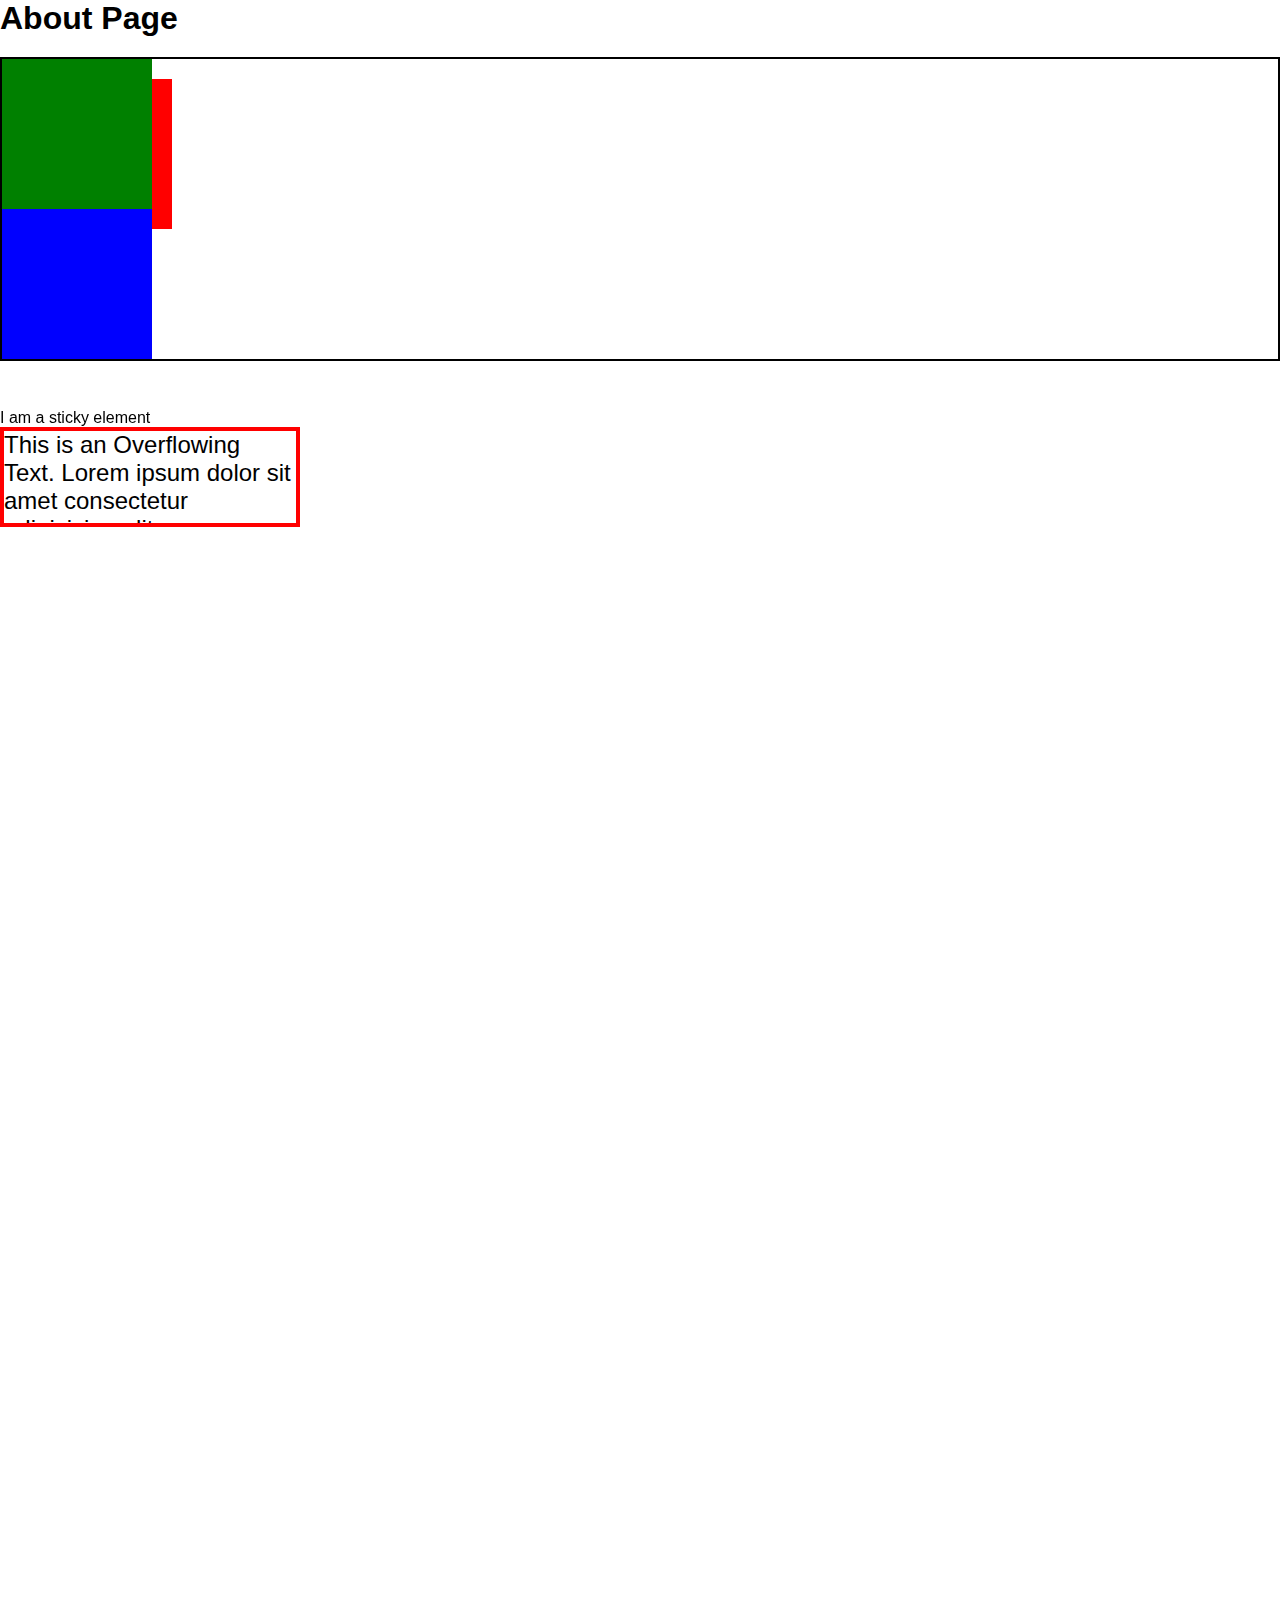
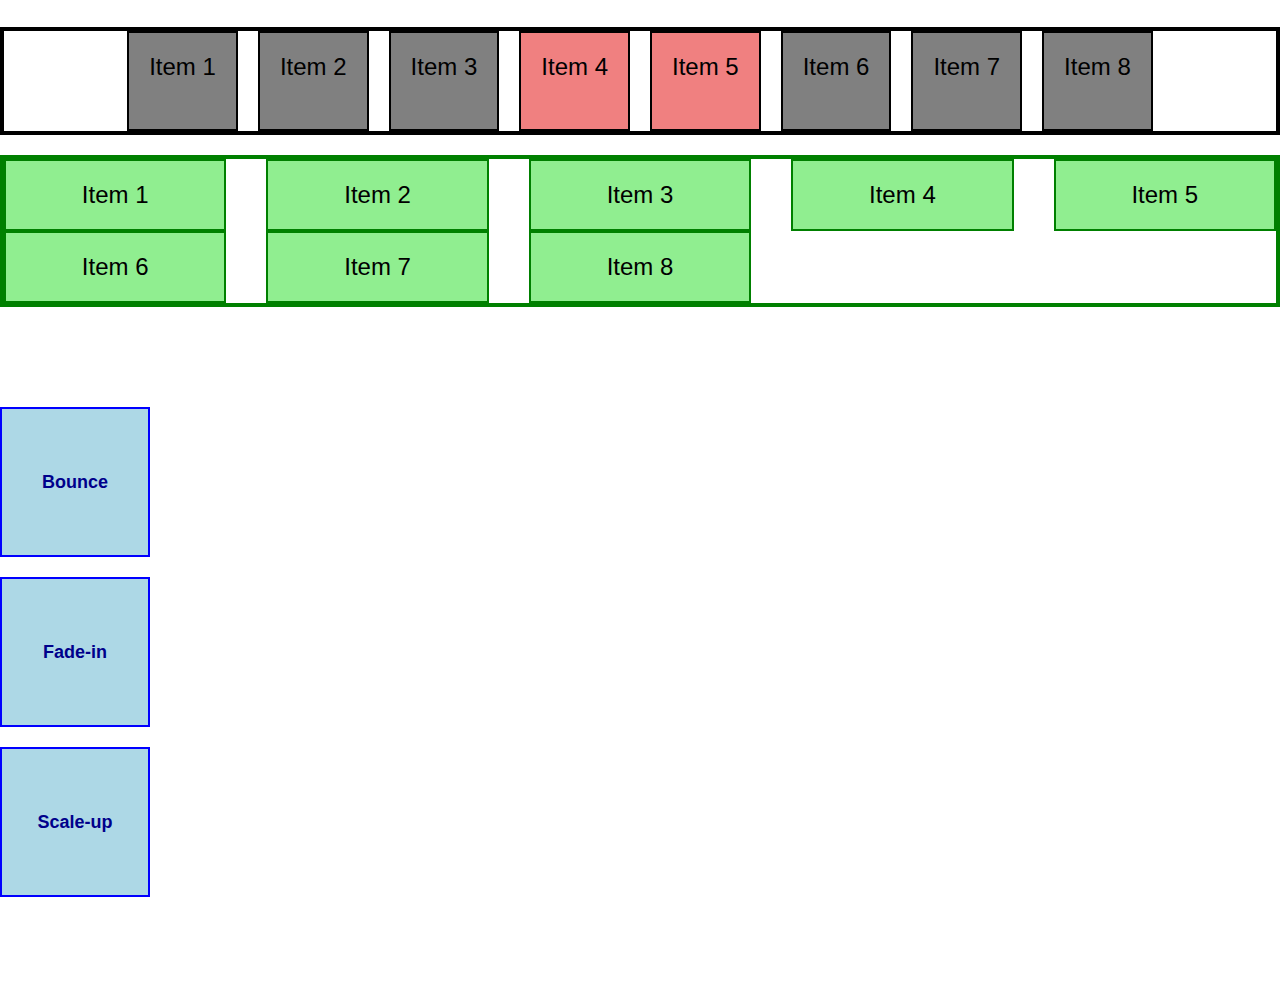
<file: about.html>
<!DOCTYPE html>
<html lang="en">
<head>
    <meta charset="UTF-8">
    <meta name="viewport" content="width=device-width, initial-scale=1.0">
    <title>About</title>
    <link rel="stylesheet" href="about.css">
</head>
<body>
    <h1>About Page </h1>
    
    <div class="container">
        <div class="red"></div>
        <div class="green"></div>
        <div class="blue"></div>
    </div>
   
        <div class="sticky">I am a sticky element</div>
        <div class="overflow">
            This is an Overflowing Text. Lorem ipsum dolor sit amet consectetur adipisicing elit. Necessitatibus exercitationem blanditiis sit facilis, quidem quia nihil sapiente excepturi quos facere omnis. Quisquam at nemo voluptatem temporibus molestiae deleniti accusantium assumenda.
            </div>
            <br><br><br><br><br><br><br><br><br><br><br><br><br><br><br><br><br><br><br><br><br><br><br><br><br><br><br><br><br><br><br><br><br><br><br><br><br><br><br><br><br><br><br><br><br><br><br><br><br><br><br><br><br><br><br><br><br><br><br><br>

            <div class="flex-container">
                <div class="flex-item">Item 1</div>
                <div class="flex-item">Item 2</div>
                <div class="flex-item">Item 3</div>
                <div class="flex-item">Item 4</div>
                <div class="flex-item">Item 5</div>
                <div class="flex-item">Item 6</div>
                <div class="flex-item">Item 7</div>
                <div class="flex-item">Item 8</div>
            </div>
            <div class="grid-container">
                <div class="grid-item">Item 1</div>
                <div class="grid-item">Item 2</div>
                <div class="grid-item">Item 3</div>
                <div class="grid-item">Item 4</div>
                <div class="grid-item">Item 5</div>
                <div class="grid-item">Item 6</div>
                <div class="grid-item">Item 7</div>
                <div class="grid-item">Item 8</div>
            </div>
        

            <div class="animation-container">
                <div class="box bounce">Bounce </div>
                <div class="box fade-in">Fade-in</div>
                <div class="box scale-up">Scale-up</div>
            </div>
            
    
</body>
</html>
</file>
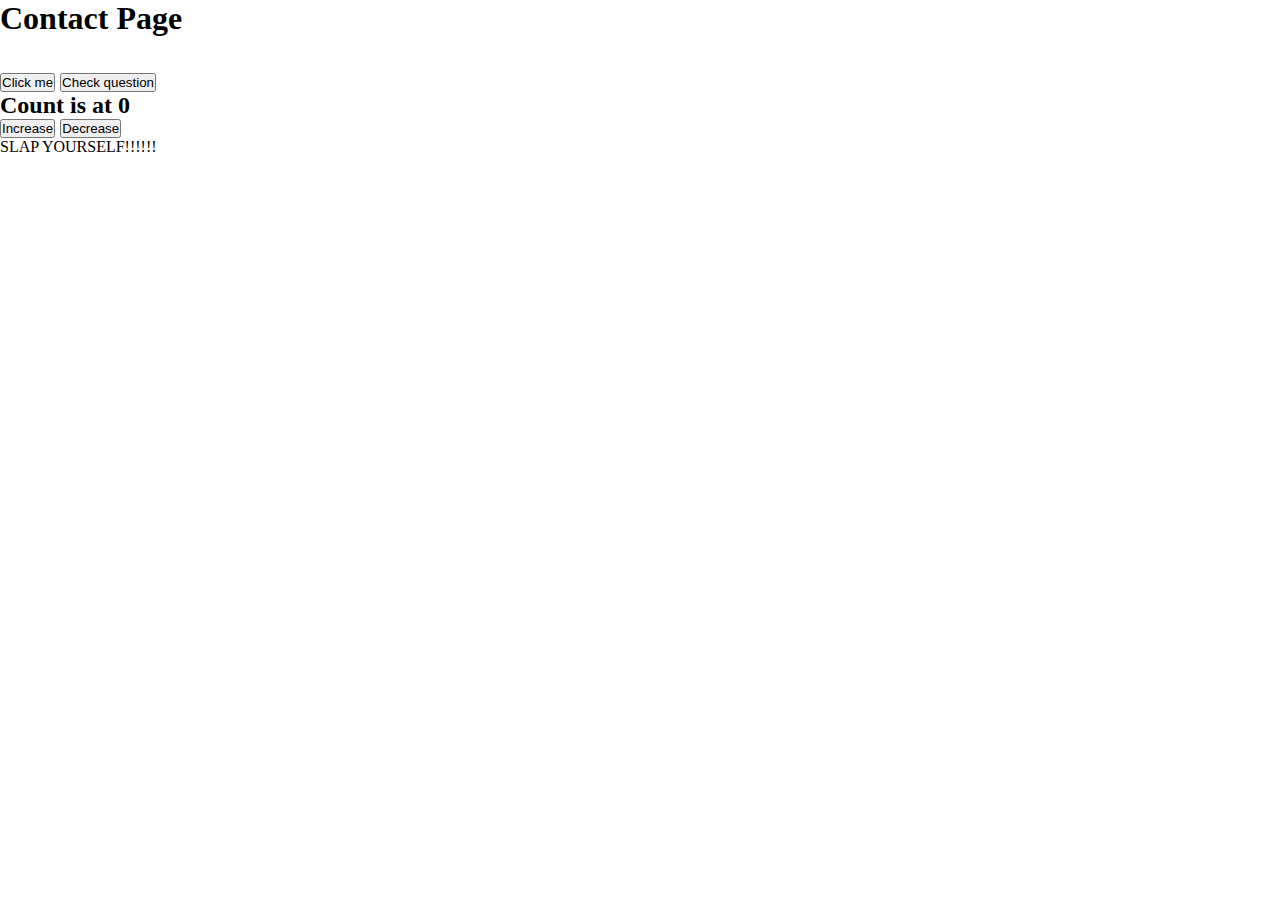
<file: contact.html>
<!DOCTYPE html>
<html lang="en">
<head>
    <meta charset="UTF-8">
    <meta name="viewport" content="width=device-width, initial-scale=1.0">
    <title>Contact</title>
    <link rel="stylesheet" href="contact.css">
    <style>
        div.group {
            display: flex;
            gap: 5px;
        }
    </style>
</head>
<body>
    <h1>Contact Page </h1>
    <br><br>                                                                                                              
    <div class="group">
        <!-- Inline Scripting -->
        <button onclick="window.alert('Welcome, Ayomiposi and Faithfulness')">Click me</button>
        <!-- Internal Scripting -->
        <button id="nau">Check question</button>
        <script>
            document.getElementById("nau").addEventListener
            ("click", function() {
                window.prompt("How are you finding today's class?");
            });
        </script>
    </div>
    <div>
        <h2>Count is at <span id="count"></span></h2>
        <div class="group">
            <button id="increase">Increase</button>
            <button id="decrease">Decrease</button>
        </div>
    </div>
    <script src="./contact.js"></script>
    <div>
        <p>
            SLAP YOURSELF!!!!!!
        </p>
    </div>
</body>
</html>


<!-- DOM Manipulation means using JavaScript to change or control what appears on a webpage.
DOM = Document Object Model
It represents your HTML as a tree of objects that JavaScript can interact with.

🧠 Simple Meaning
👉 DOM Manipulation = changing HTML or CSS using JavaScript
You can:


Change text


Change colors


Add or remove elements


Respond to clicks


Hide or show things



📌 Example HTML
<h1 id="title">Hello World</h1>
<button onclick="changeText()">Click me</button>


📌 JavaScript (DOM Manipulation)
function changeText() {
  document.getElementById("title").textContent = "Hello Faith!";
}

✅ When the button is clicked, the text changes.

🔑 Common DOM Methods
1️⃣ getElementById()
document.getElementById("box");

2️⃣ querySelector()
document.querySelector(".container");

3️⃣ Change Text
element.textContent = "New Text";

4️⃣ Change Style
element.style.color = "red";

5️⃣ Add Class
element.classList.add("active");

6️⃣ Remove Element
element.remove();


🧩 Example: Button Changes Color
<button id="btn">Click me</button>

<script>
  let btn = document.getElementById("btn");

  btn.onclick = function () {
    btn.style.backgroundColor = "blue";
    btn.style.color = "white";
  };
</script>


💡 Why DOM Manipulation is Important
✔ Makes websites interactive
✔ Used in forms, games, dashboards
✔ Core skill for JavaScript developers
✔ Used in React, Vue, Angular

If you want, I can next explain:
✅ DOM Events
✅ DOM vs BOM
✅ Mini project using DOM
✅ DOM manipulation with examples for beginners
Just tell me 😊 -->
</file>
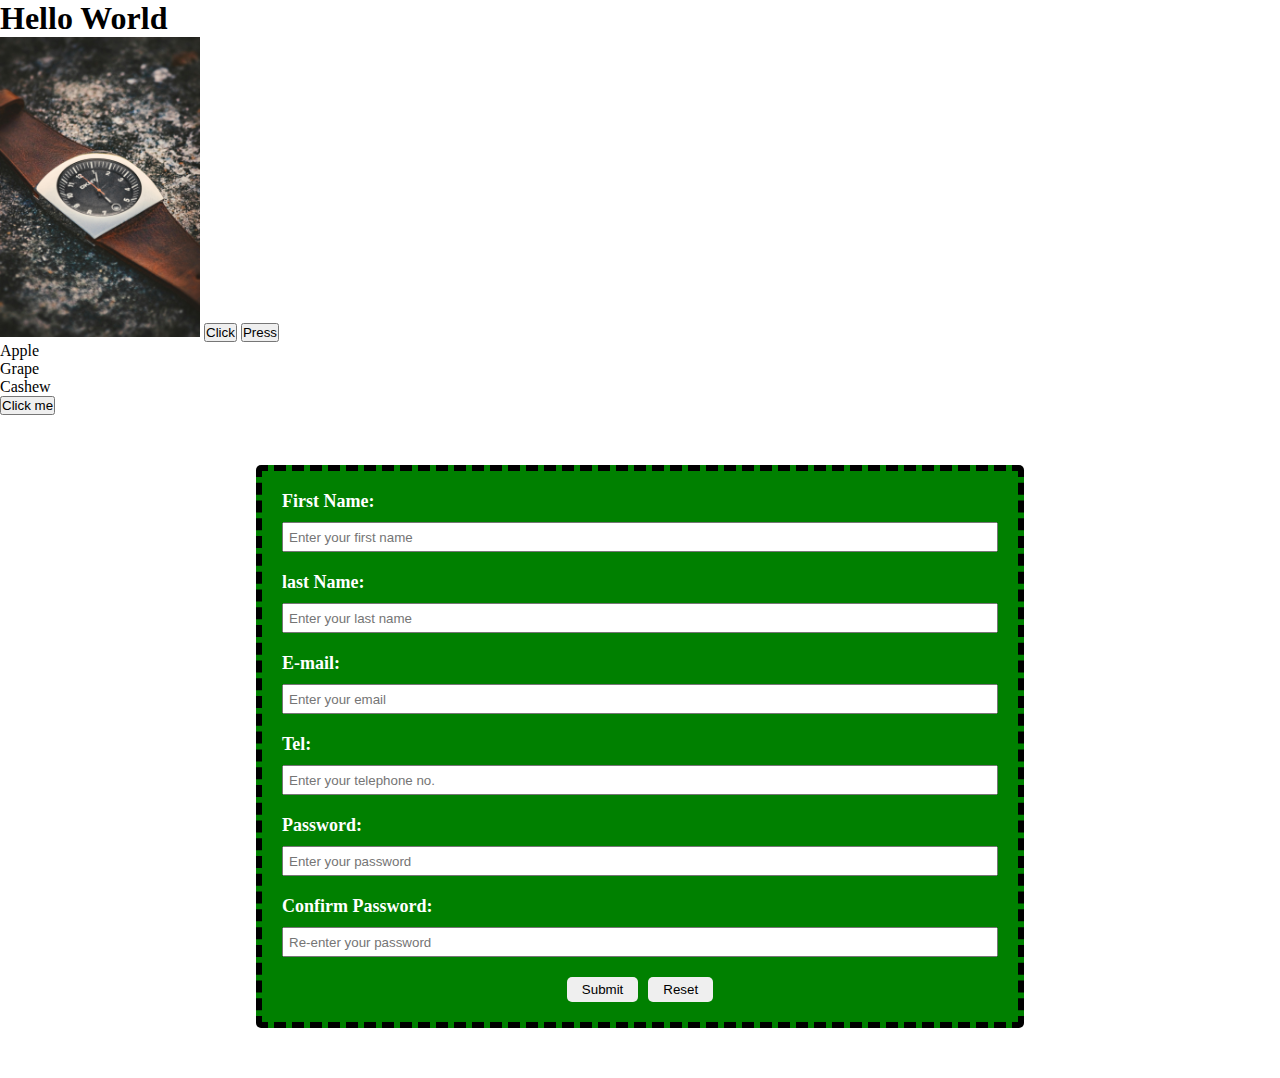
<file: dom.html>
<!DOCTYPE html>
<html lang="en">
<head>
    <meta charset="UTF-8">
    <meta name="viewport" content="width=device-width, initial-scale=1.0">
    <title>DOM and DOM Manipulation</title>
    <script defer src="dom.js"></script>
    <link rel="stylesheet" href="dom.css">
</head>
<body>
    <h1 id="heading">Hello World</h1>
    <img src="./pexels-atelier-kommpass-2152247243-34031837.jpg" width="200px" alt="watch">
    <button type="button" class="btn">Click</button>
    <button type="button" class="btn">Press</button>

    <!-- List of items -->
    <ul id="fruits">
        <!-- To Populate dynamically -->

    </ul>
    

    

<!-- Dropdown -->
    <div class="dropdown-container">
        <!-- Trigger Element -->
       <button type="button" id="menu-btn">Click me</button>

        <!-- Dropdown Menu -->
        <div class="dropdown-menu" id="menu">
            <li>Item 1</li>
            <li>Item 2</li>
            <li>Item 3</li>
            <li>Item 4</li>
            <li>Item 5</li>
            <li>Item 6</li>
            <li>Item 7</li>
            <li>Item 8</li>
        </div>
    </div>



<div class="form-wrapper">
    <form action="" method="post" id="myForm" onsubmit="return validateForm()">
        <fieldset>
           <label for="firstname">First Name:</label>
           <input type="text" name="firstname" id="firstname" placeholder="Enter your first name" >
        </fieldset>
        <fieldset>
           <label for="lastname">last Name:</label>
           <input type="text" name="lastname" id="lastname" placeholder="Enter your last name" >
        </fieldset>
        <fieldset>
           <label for="email">E-mail:</label>
           <input type="email" name="email" id="email" placeholder="Enter your email" >
        </fieldset>
        <fieldset>
           <label for="tel">Tel:</label>
           <input type="tel" name="tel" id="tel" placeholder="Enter your telephone no." >
        </fieldset>
        <fieldset> 
           <label for="password">Password:</label>
           <input type="password" name="password" id="password" placeholder="Enter your password" >
        </fieldset>
        <fieldset>
           <label for="c-password">Confirm Password:</label>
           <input type="password" name="c-password" id="cpassword" placeholder="Re-enter your password" >
        </fieldset>
        <fieldset>
            <button type="submit">Submit</button>
            <button type="reset">Reset</button>
        </fieldset>
    </form>
    
    <div class="modal-wrapper" id="modal-wrapper">
        <div class="modal" id="modal">
            <h2 id="title"></h2>
            <p id="desc"></p>
            <button type="button" id="cancel">Cancel</button>
        </div>
    </div>
</div>
</body>
</html>
</file>
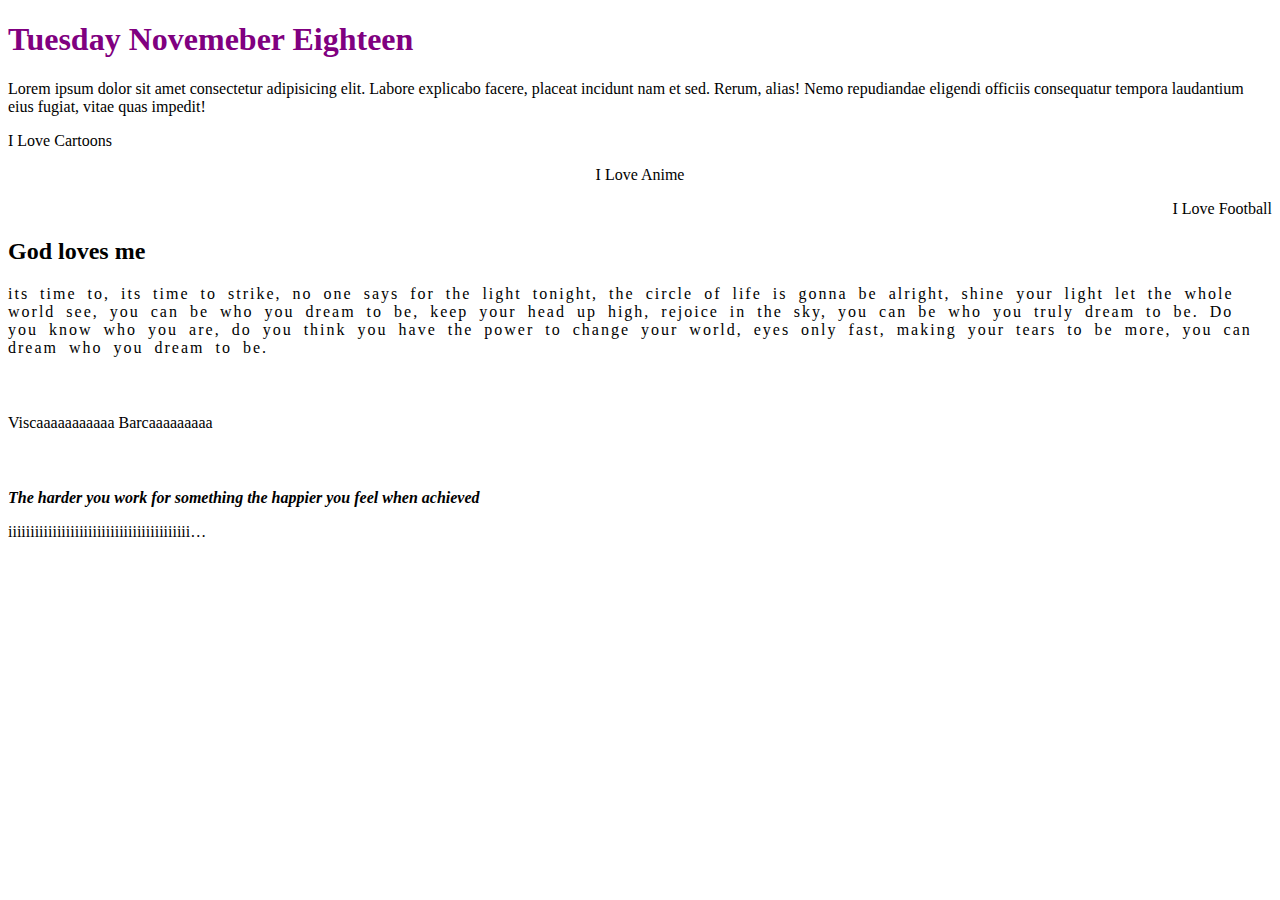
<file: New folder/assignment.html>
<!DOCTYPE html>
<html lang="en">
<head>
    <meta charset="UTF-8">
    <meta name="viewport" content="width=device-width, initial-scale=1.0">
    <title>Assignment</title>
    <link rel="stylesheet" href="assignment.css">
</head>
<body>
    <h1>tuesday novemeber eighteen</h1>
<p class="style">Lorem ipsum dolor sit amet consectetur adipisicing elit. Labore explicabo facere, placeat incidunt nam et sed. Rerum, alias! Nemo repudiandae eligendi officiis consequatur tempora laudantium eius fugiat, vitae quas impedit!</p>
<p class="left">I Love Cartoons</p>
<p class="center">I Love Anime</p>
<p class="right">I Love Football</p>
<h2>God loves me</h2>
<p class="spacing">its time to, its time to strike, no one says for the light tonight, the circle of life is gonna be alright, shine your light let the whole world see, you can be who you dream to be, keep your head up high, rejoice in the sky, you can be who you truly dream to be. Do you know who you are, do you think you have the power to change your world, eyes only fast, making your tears to be more, you can dream who you dream to be.</p>
<p class="height">Viscaaaaaaaaaaa Barcaaaaaaaaa</p>
<p class="weight">The harder you work for something the happier you feel when achieved</p>
<p class="overflow"> [base64]</p>

</body>
</html>
</file>
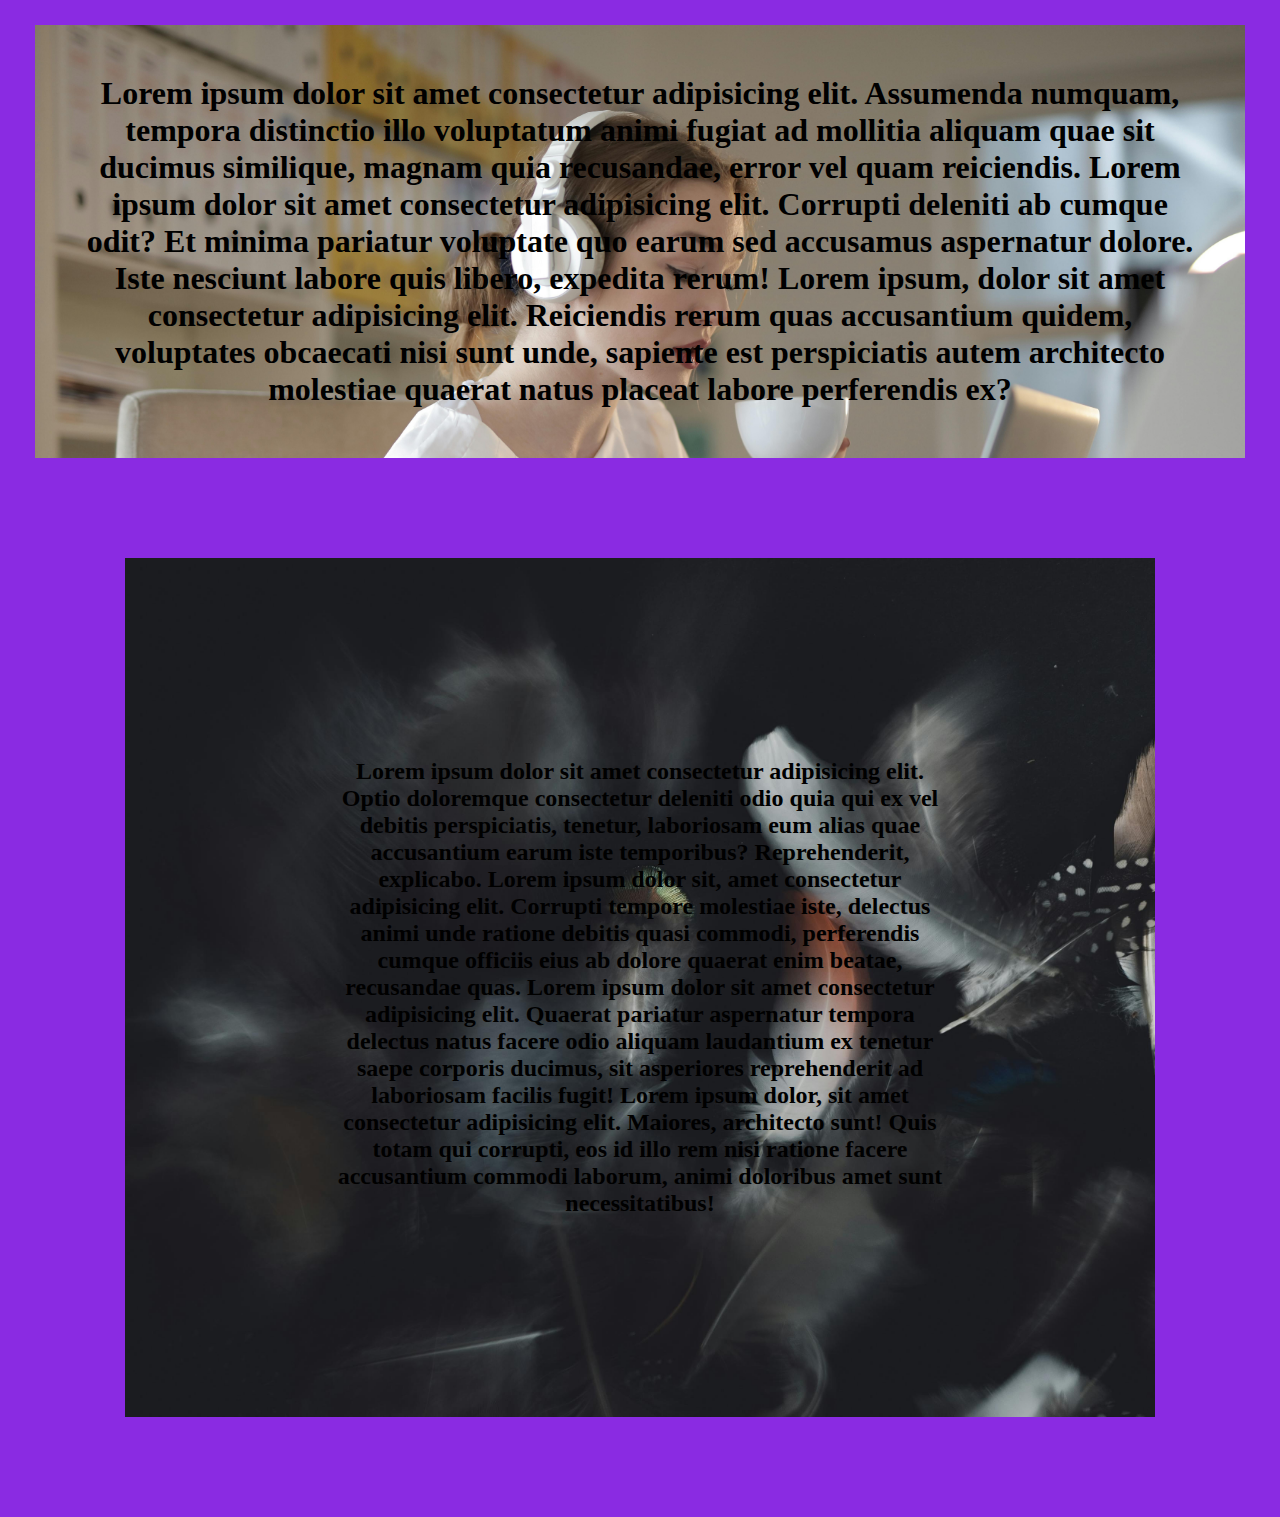
<file: New folder/assignment2.html>
<!DOCTYPE html>
<html lang="en">
<head>
    <meta charset="UTF-8">
    <meta name="viewport" content="width=device-width, initial-scale=1.0">
    <title>Assignment on Background</title>
    <link rel="stylesheet" href="assignment2.css">
</head>
<body>
    <div id="wrap" class="wrapper">
        <h1>Lorem ipsum dolor sit amet consectetur adipisicing elit. Assumenda numquam, tempora distinctio illo voluptatum animi fugiat ad mollitia aliquam quae sit ducimus similique, magnam quia recusandae, error vel quam reiciendis. Lorem ipsum dolor sit amet consectetur adipisicing elit. Corrupti deleniti ab cumque odit? Et minima pariatur voluptate quo earum sed accusamus aspernatur dolore. Iste nesciunt labore quis libero, expedita rerum! Lorem ipsum, dolor sit amet consectetur adipisicing elit. Reiciendis rerum quas accusantium quidem, voluptates obcaecati nisi sunt unde, sapiente est perspiciatis autem architecto molestiae quaerat natus placeat labore perferendis ex?</h1>
        <h2>Lorem ipsum dolor sit amet consectetur adipisicing elit. Optio doloremque consectetur deleniti odio quia qui ex vel debitis perspiciatis, tenetur, laboriosam eum alias quae accusantium earum iste temporibus? Reprehenderit, explicabo. Lorem ipsum dolor sit, amet consectetur adipisicing elit. Corrupti tempore molestiae iste, delectus animi unde ratione debitis quasi commodi, perferendis cumque officiis eius ab dolore quaerat enim beatae, recusandae quas. Lorem ipsum dolor sit amet consectetur adipisicing elit. Quaerat pariatur aspernatur tempora delectus natus facere odio aliquam laudantium ex tenetur saepe corporis ducimus, sit asperiores reprehenderit ad laboriosam facilis fugit! Lorem ipsum dolor, sit amet consectetur adipisicing elit. Maiores, architecto sunt! Quis totam qui corrupti, eos id illo rem nisi ratione facere accusantium commodi laborum, animi doloribus amet sunt necessitatibus! </h2>
    </div>
</body>
</html>
</file>
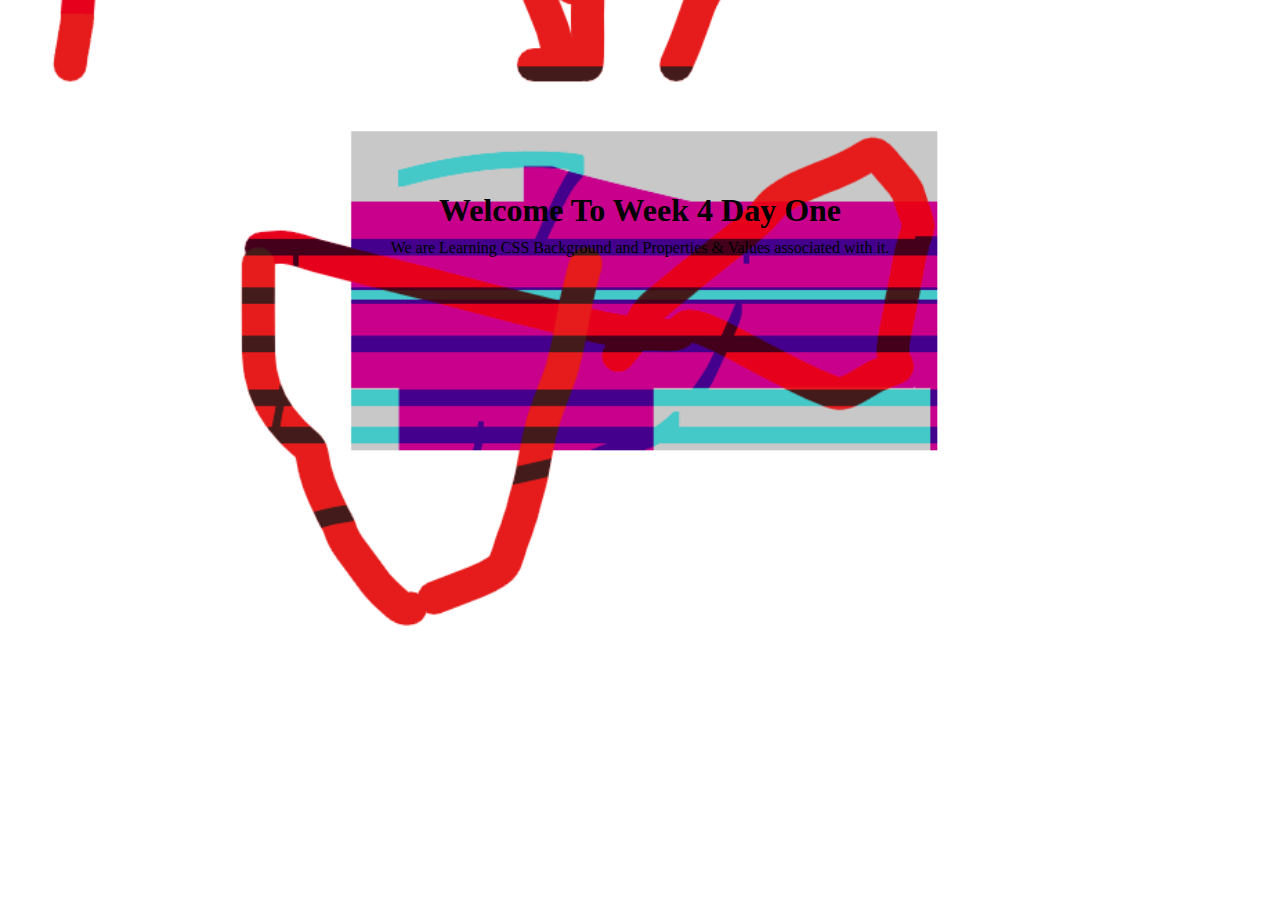
<file: New folder/background.html>
<!DOCTYPE html>
<html lang="en">
<head>
    <meta charset="UTF-8">
    <meta name="viewport" content="width=device-width, initial-scale=1.0">
    <title>CSS Background</title>
    <link rel="stylesheet" href="background.css">
</head>
<body>
    <div class="wrapper" id="wrap">
        <h1>Welcome To Week 4 Day One </h1>
        <p class="tagline">We are Learning CSS Background and Properties & Values associated with it.</p>
    </div>
</body>
</html>
</file>
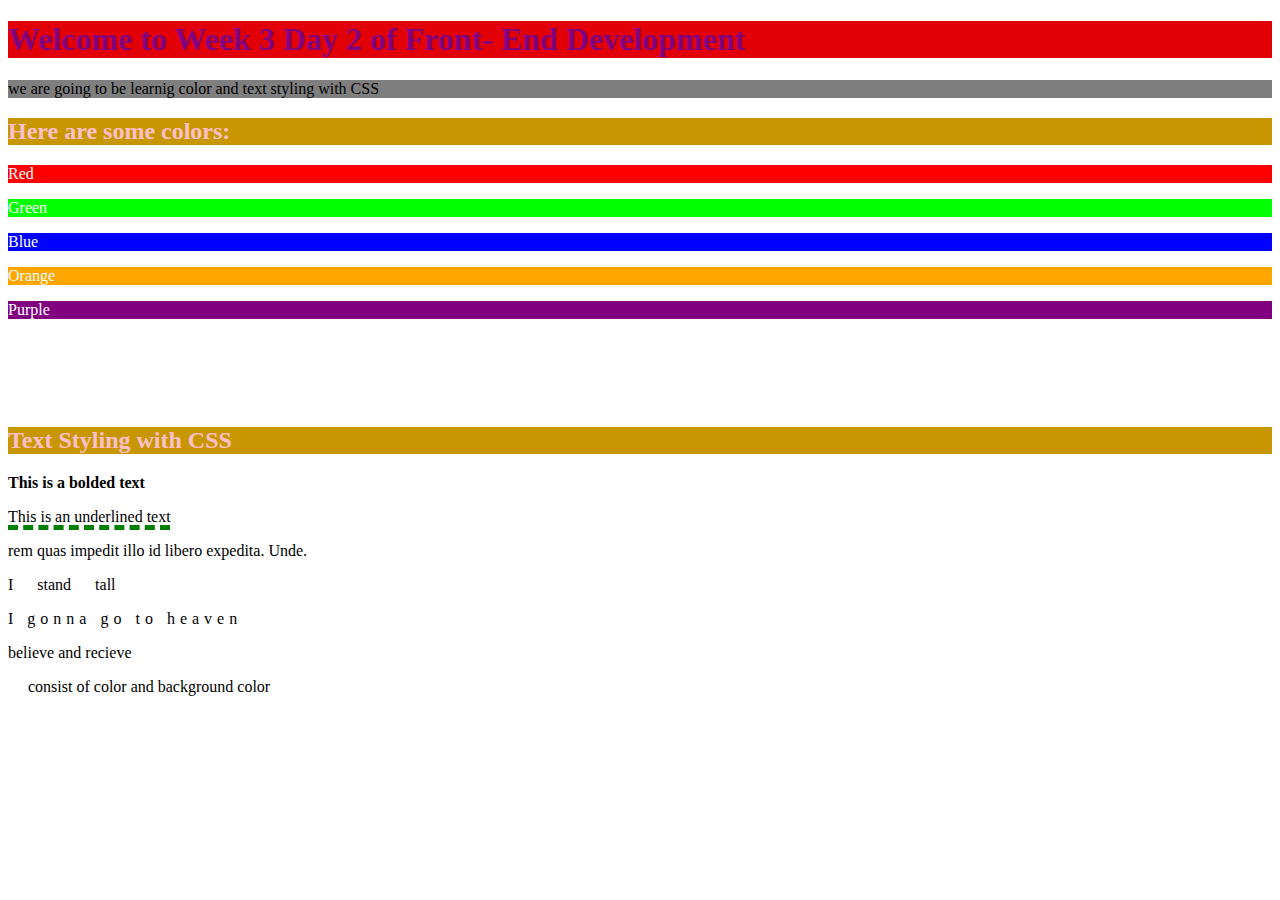
<file: New folder/Color.html>
<!DOCTYPE html>
<html lang="en">
<head>
    <meta charset="UTF-8">
    <meta name="viewport" content="width=device-width, initial-scale=1.0">
    <title>CSS Color</title>
    <link rel="stylesheet" href="Color.css">
</head>
<body>
    <h1>Welcome to Week 3 Day 2 of Front- End Development </h1>
    
   <div class="topic"><p>we are going to be learnig color and text styling with CSS</p>
</div> 
    <h2>Here are some colors:</h2>
    
    <p class="red"> Red</p>
    <p class="green"> Green</p>
    <p class="blue"> Blue</p>
    <p class="orange"> Orange</p>
    <p class="purple"> Purple</p>

    <br><br><br><br>

    <h2> Text Styling with CSS</h2>
    <p class="bold"> This is a bolded text</p>
    <p class="underline"> This is an underlined text</p>
    <p class="justify"> rem quas impedit illo id libero expedita. Unde.</p>
    <p class="spacing">I stand tall</p>
    <p class="milo"> I gonna go to heaven</p>
    <p class="height">believe and recieve</p>
    <p class="shadow"> consist of color and background color</p>
</body>
</html>
</file>
<file: about.css>
*{
    padding: 0;
    margin: 0;
    box-sizing: border-box;
}

body {
    font-family: sans-serif;
    overflow-x: hidden;
}
div.container {
    border: 2px solid black;
    margin-top: 20px;
    position: relative;
    margin-bottom: 3rem;
}
.red, .green, .blue {
    width: 150px;
    height: 150px;
}
.red {
    background-color: red;
    position: relative;
    top: 20px;
    left: 20px;
}
.green {
    background-color: green;
    position: absolute;
    top: 0;
    left: 0;
}
.blue {
    background-color: blue;
    position: sticky;
    
}
div.sticky {
    position: sticky;
    top: 0;
}
div.overflow {
    border: 4px solid red;
    width: 300px;
    height: 100px;
    font-size: 24px;
    overflow: auto;
    
}
div.flex-container {
    border: 4px solid black;
    margin-block: 20px;
    display: flex;
    justify-content: center;
    align-items: center;
    gap: 20px;
    flex-direction: row;
    flex-wrap: wrap;
}

div.flex-container .flex-item {
    background-color: gray;
    border: 2px solid black;
    padding: 20px;
    font-size: 24px;
    text-align: center;
    height: 100px;
}

div.flex-container .flex-item:nth-child(4), div.flex-container .flex-item:nth-child(5) {
    background-color: lightcoral;
}

div.grid-container {
    border: 4px solid green;
    margin-block: 20px;
    display: grid;
    /* grid-template-columns: repeat(2, 1fr); */
    grid-template-columns: repeat(auto-fit, minmax(200px, 1fr));
    
    column-gap: 40px;
}

div.grid-container .grid-item {
    background-color: lightgreen;
    border: 2px solid green;
    padding: 20px;
    font-size: 24px;
    text-align: center; 
}

/* div.grid-container .grid-item:first-child {
    font-size: 40px;
    color: gold;
    background-color: black;
    grid-column-start: 1;
    grid-column-end: 4;
} */

/* CSS Animation */

.animation-container{
    margin-block: 100px;
}

.animation-container .box{
    width: 150px;
    height: 150px;
    background-color: lightblue;
    border: 2px solid blue;
    margin-bottom: 20px;
    display: flex;
    justify-content: center;
    align-items: center;
    font-size: 18px;
    font-weight: bold;
    color: darkblue;
}

.animation-container .bounce {
    animation-name: bounce;
    animation-duration: 1s;
    animation-delay: 3s;
    animation-iteration-count: infinite;
    animation-direction: alternate;
    animation-timing-function: linear;

}

@keyframes bounce {
    from {
        position: relative; left: 0;
    }
    to {
        position: relative; left: 88vw;
    }
}

.animation-container .fade-in {
   animation-name: fade-in;
   animation-duration: 4s;
   animation-delay: 1s;
   animation-iteration-count: infinite;
   
}

@keyframes fade-in {
    0% {
        opacity: 0;
    }
    25% {
        opacity: 0.25;
    }
    50% {
        opacity: 0.5;
    }
    75% {
        opacity: 0.75;
    }
    100% {
        opacity: 1;
    }
}

.animation-container .scale-up {
    animation-name: scale-up;
    animation-duration: 3s;
    animation-iteration-count: infinite;
    animation-direction: alternate;
    animation-timing-function: ease-in-out;
}

@keyframes scale-up {
    from {
        transform: scale(1);
    }
    to {
        transform: scale(1.5);
    }
}
</file>
<file: contact.css>
* {
    padding: 0;
    margin: 0;
    box-sizing: border-box;
}

div.assignment-practice {
    background-color: purple;
    display: grid;
    grid-template-columns: repeat(4, 1fr);
    gap: 32px;
    padding: 50px;
}

div.item img{
    width: 150px;
    height: 150px;
    border-radius: 95%;
    text-align: left;
    background-position: center;
}

div.item {
    background-color: pink;
    padding: 30px;
    border-radius: 12px;
}
</file>
<file: dom.css>
* {
    margin: 0;
    padding: 0;
    box-sizing: border-box;
}

body {
    overflow-x: hidden;
    
} 


.styled-btn {
    background-color: black;
    color: white;
    padding: 5px 10px;
    border-radius: 10px;
    transition: all ease-in-out 1s;
}

.styled-btn:hover {
    transform: scale(1.12);
    cursor: pointer;
}

css


/* Dropdown */
div.dropdown-container {
    margin-inline: auto;
    width: 130px; 
    position: relative;
}

div.dropdown-container p {
    text-align: center;
    background-color: red;
    color: white;
    padding: 5px 10px;
    border-radius: 10px;
    cursor: pointer;
}

div.dropdown-container div.dropdown-menu {
    display: none;
    position: absolute;
    width: inherit;
    left: 2px;
    top: 28.5px;
    background-color: #36454F;
    color: #ffffff;
    text-align: center;
    padding: 1px 0;
    border-top-left-radius: 5px;
    border-top-right-radius: 5px;
    border-bottom-left-radius: 10px;
    border-bottom-right-radius: 10px;
    /* Box Shadow */
    box-shadow: 4px 2px 10px 3px black;
}

div.dropdown-container div.dropdown-menu.show {
    display: block;
}

div.dropdown-container li {
    list-style: none;
    margin-block: 10px;
}
div.dropdown-container li:hover {
    color: red;
}

div.form-wrapper {
    position: relative;
}

form {
    margin-block: 50px;
    background-color: green;
    border: 6px dashed black;
    border-radius: 5px;
    width: 60%;
    display: flex;
    flex-direction: column;
    gap: 20px;
    margin-inline: auto;
    padding-block: 20px 0;
    padding: 20px;
}

form fieldset {
    border: none;
    display: flex;
    flex-direction: column;
    gap: 10px;
}

form fieldset label {
    font-size: 18px;
    color: white;
    font-weight: bold;
}

form fieldset input {
    height: 30px;
    text-overflow: ellipsis;
    outline: none;
    padding-left: 5px;
}

form fieldset:last-of-type {
    flex-direction: row;
    justify-content: center;
    
}

form fieldset button {
    border: none;
    padding: 5px 15px;
    border-radius: 5px;
    
}

form fieldset button:hover {
    transform: scale(1.2);
    cursor: pointer;
}

div.modal-wrapper {
    position: fixed;
    top: 0;
    z-index: 1000;
    min-height: 100vh;
    min-width: 100vw;
    background-color: #00000078;
    display: none;
    flex-direction: column;
    align-items: center;
    place-content: center;

}

div.modal {
    background-color: white;
    width: 35%;
    display: flex;
    flex-direction: column;
    gap: 10px;
    padding: 30px 10px ;
    border-radius: 10px;
    text-align: center;
}

div.modal h2 {
    font-size: 26px;
}

div.modal p{
    font-size: 16.5px;
}

div.modal button {
    width: fit-content;
    padding: 5px 10px;
    display: block;
    margin-inline: auto;
    border-radius: 5px;
    border: none;
    background-color: red;
    color: white;
    cursor: pointer;
}
</file>
<file: New folder/assignment.css>
h1{
    font-size: xx-large;
    color: purple;
    text-transform: capitalize;
}
.style{
    font-style: normal;
}
.left{
    text-align: left;
}
.center{
    text-align: center;
}
.right{
    text-align: right;
}
.h2{
    text-shadow: 200px;
}
.spacing{
    letter-spacing: 2px;
    word-spacing: 5px;
}
.height{
    line-height: 100px;
}
.weight{
    font-style: italic;
    font-weight: 900;
}
.overflow{
    text-overflow: ellipsis;
    width: 200px;
    overflow: hidden;
}
</file>
<file: New folder/assignment2.css>
* {
    padding: 0;
    margin: 0;
    box-sizing: border-box;
}
body {
background-color: blueviolet;
}
.wrapper {
    text-align: center;
margin: 25px;

}
h1 {
    padding: 50px;
    background: url(./pexels-olly-3770272.jpg) ;
    margin: 10px;
    background-size: cover;

   }
   h2 {
    background-image: url(./pexels-evie-shaffer-1259279-4004374.jpg);
    background-size: cover;
    background-position: center;
padding: 200px;
    margin: 100px;
    
   }
</file>
<file: New folder/background.css>
* {
    padding: 0;
    margin: 0;
    
}
body {
    background-image: url(./Screenshot\ 2023-02-28\ 163959.png);
    background-size: cover;
    background-repeat: no-repeat;
    background-position: center;
}
.wrapper {
    text-align: center;
     padding: 15% 0;
    
}
h1 {
    margin-bottom: 10px;
}
/* view port, view height and view width*/
</file>
<file: New folder/Color.css>
h1 {
    color:purple ;
    background-color: rgb(225, 0, 5);
}
.topic {
    background-color: rgba(0, 0, 0, 0.5);
}
h2 {
    color: pink;
    background-color: rgb(200, 150, 0);

}
.red {
    color: #ffffff;
    background-color: #ff0000;
}
.green {
    color: #ffffff;
    background-color: #00ff00;
}
.blue {
    color: #ffffff;
    background-color: #0000ff;
}
.orange {
    color: #ffffff;
    background-color: #ffa500;
}
.purple {
    color: #ffffff;
    background-color: #800080;
}
.bold {
    font-weight: 900;
}
.underline {
    text-decoration: 5px dashed underline green;
}
.justify {
  text-align: justify;  
}
.spacing {
    word-spacing: 20px;
}
.milo {
    letter-spacing: 5px;
}
.height {
    line-height: 50pxs;
}
.shadow {
    text-indent: 20px;
}
</file>
